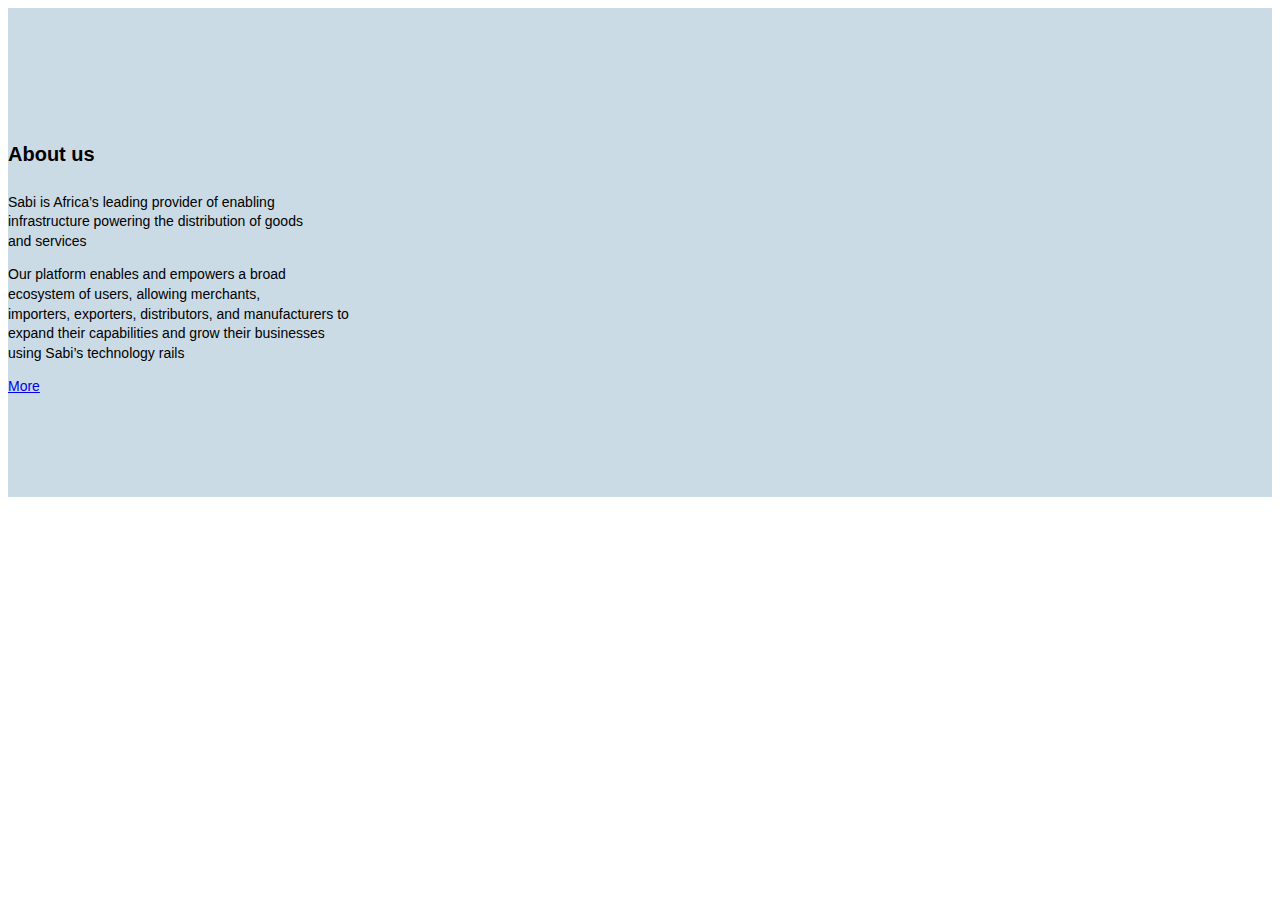
<file: sabi/sabi.html>
<!DOCTYPE html>
<html lang="en">
<head>
    <meta charset="UTF-8">
    <meta name="viewport" content="width=device-width, initial-scale=1.0">
    <title>Document</title>
    <link rel="stylesheet" href="./blesroyal.css">
    <link href="https://cdn.jsdelivr.net/npm/bootstrap@5.2.3/dist/css/bootstrap.min.css" rel="stylesheet" integrity="sha384-rbsA2VBKQhggwzxH7pPCaAqO46MgnOM80zW1RWuH61DGLwZJEdK2Kadq2F9CUG65" crossorigin="anonymous">
    
</head>
<body>

    



<section id="about us" class="p-5 bg-light">

   
    <div class="row g-0 justify-content-center" >
      
            <div class="col-md-4  px-5 blesroyal2 "> 
                <h2>About us</h2>
                <p>Sabi is Africa’s leading provider of enabling <br> infrastructure
                     powering the distribution of goods <br>
                      and services</p>

                     <p>

                     Our platform enables and empowers a broad <br> ecosystem of users, allowing merchants, <br> importers, 
                     exporters, distributors, and manufacturers to <br> expand their capabilities and 
                     grow their businesses <br> using Sabi’s technology rails
                    </p>
                    <a href="#" class="btn btn-outline-primary rounded-pill px-4 py-1 mt-3  ">More</a>
                </div>
            <div class="col-md-7 ">
                <video id="comp-lepy8hlv_video" class="K8MSra" role="presentation" crossorigin="anonymous" 
                playsinline="" preload="auto" muted="" loop="" tabindex="-1" autoplay="" src="https://video.wixstatic.com/video/a5e60d_3dca1854d54a46719ea03a8bd064efb3/480p/mp4/file.mp4" 
                style="height: 100%; width: 100%; object-fit: cover; object-position: center center; opacity: 1;"></video>
            
    
                 
            </div>
          </div>
       
      </section>
















    
    <script src="https://cdn.jsdelivr.net/npm/bootstrap@5.2.3/dist/js/bootstrap.bundle.min.js" integrity="sha384-kenU1KFdBIe4zVF0s0G1M5b4hcpxyD9F7jL+jjXkk+Q2h455rYXK/7HAuoJl+0I4" crossorigin="anonymous"></script>
    

</body>
</html>
</file>
<file: sabi/blesroyal.css>
.blesroyal2 h2{
   margin-bottom: 25px;
   font-size: 20px;

}
.blesroyal2{
   background-color: rgb(203, 219, 230); 
   font-size: 14px;
   line-height: 1.4;
   padding-top: 115px;
   padding-bottom: 100px;
   font-family: Arial, Helvetica, sans-serif;
   font-weight: 200px;

}

.blesroyal2{
    color: black;
    
}
</file>
